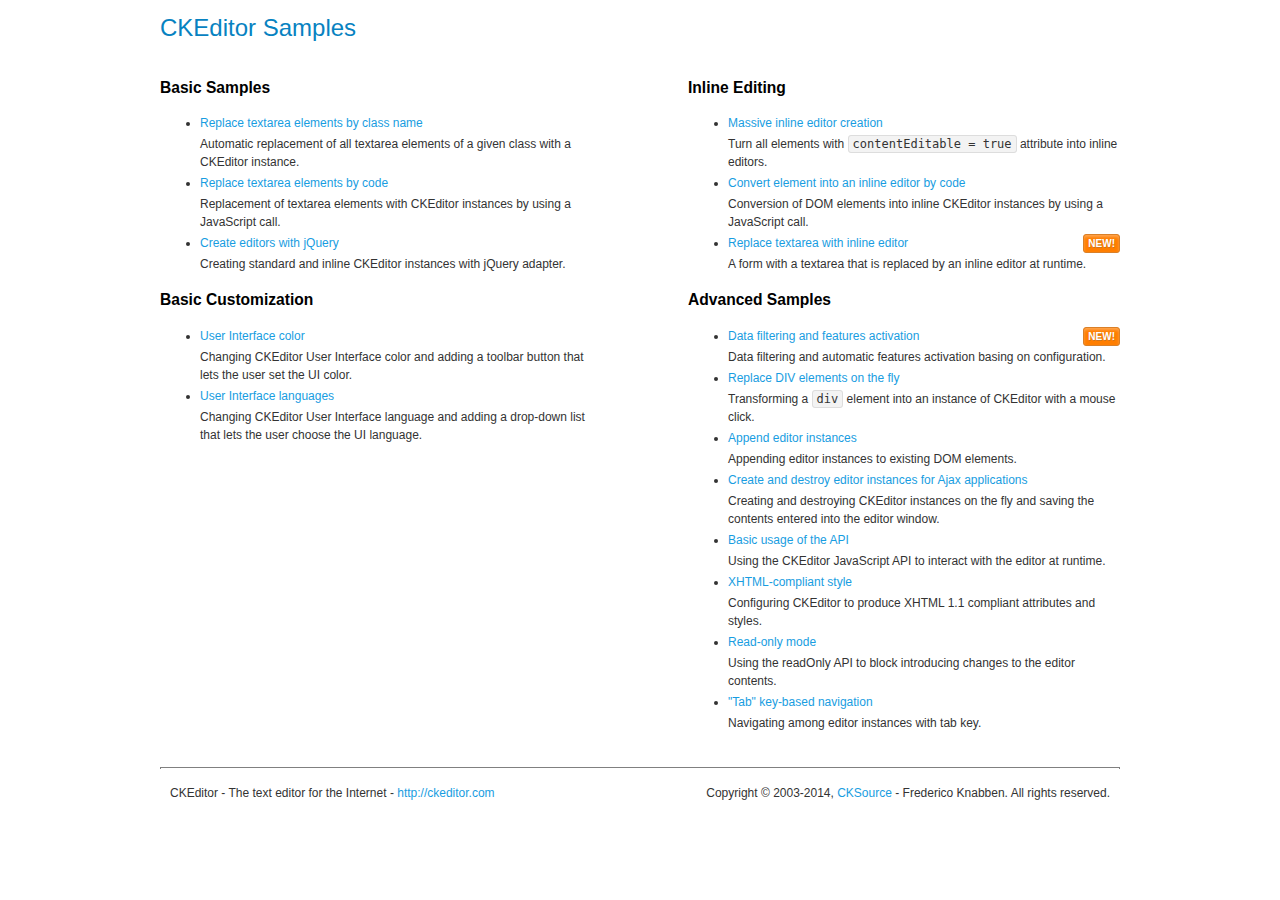
<file: web2py/applications/welcome/static/ckeditor/samples/index.html>
<!DOCTYPE html>
<!--
Copyright (c) 2003-2014, CKSource - Frederico Knabben. All rights reserved.
For licensing, see LICENSE.md or http://ckeditor.com/license
-->
<html>
<head>
	<meta charset="utf-8">
	<title>CKEditor Samples</title>
	<link rel="stylesheet" href="sample.css">
</head>
<body>
	<h1 class="samples">
		CKEditor Samples
	</h1>
	<div class="twoColumns">
		<div class="twoColumnsLeft">
			<h2 class="samples">
				Basic Samples
			</h2>
			<dl class="samples">
				<dt><a class="samples" href="replacebyclass.html">Replace textarea elements by class name</a></dt>
				<dd>Automatic replacement of all textarea elements of a given class with a CKEditor instance.</dd>

				<dt><a class="samples" href="replacebycode.html">Replace textarea elements by code</a></dt>
				<dd>Replacement of textarea elements with CKEditor instances by using a JavaScript call.</dd>

				<dt><a class="samples" href="jquery.html">Create editors with jQuery</a></dt>
				<dd>Creating standard and inline CKEditor instances with jQuery adapter.</dd>
			</dl>

			<h2 class="samples">
				Basic Customization
			</h2>
			<dl class="samples">
				<dt><a class="samples" href="uicolor.html">User Interface color</a></dt>
				<dd>Changing CKEditor User Interface color and adding a toolbar button that lets the user set the UI color.</dd>

				<dt><a class="samples" href="uilanguages.html">User Interface languages</a></dt>
				<dd>Changing CKEditor User Interface language and adding a drop-down list that lets the user choose the UI language.</dd>
			</dl>



			<!-- PLUGINS_SAMPLES -->
		</div>
		<div class="twoColumnsRight">
			<h2 class="samples">
				Inline Editing
			</h2>
			<dl class="samples">
				<dt><a class="samples" href="inlineall.html">Massive inline editor creation</a></dt>
				<dd>Turn all elements with <code>contentEditable = true</code> attribute into inline editors.</dd>

				<dt><a class="samples" href="inlinebycode.html">Convert element into an inline editor by code</a></dt>
				<dd>Conversion of DOM elements into inline CKEditor instances by using a JavaScript call.</dd>

				<dt><a class="samples" href="inlinetextarea.html">Replace textarea with inline editor</a> <span class="new">New!</span></dt>
				<dd>A form with a textarea that is replaced by an inline editor at runtime.</dd>

				<!-- INLINE_EDITING_SAMPLES -->
			</dl>

			<h2 class="samples">
				Advanced Samples
			</h2>
			<dl class="samples">
				<dt><a class="samples" href="datafiltering.html">Data filtering and features activation</a> <span class="new">New!</span></dt>
				<dd>Data filtering and automatic features activation basing on configuration.</dd>

				<dt><a class="samples" href="divreplace.html">Replace DIV elements on the fly</a></dt>
				<dd>Transforming a <code>div</code> element into an instance of CKEditor with a mouse click.</dd>

				<dt><a class="samples" href="appendto.html">Append editor instances</a></dt>
				<dd>Appending editor instances to existing DOM elements.</dd>

				<dt><a class="samples" href="ajax.html">Create and destroy editor instances for Ajax applications</a></dt>
				<dd>Creating and destroying CKEditor instances on the fly and saving the contents entered into the editor window.</dd>

				<dt><a class="samples" href="api.html">Basic usage of the API</a></dt>
				<dd>Using the CKEditor JavaScript API to interact with the editor at runtime.</dd>

				<dt><a class="samples" href="xhtmlstyle.html">XHTML-compliant style</a></dt>
				<dd>Configuring CKEditor to produce XHTML 1.1 compliant attributes and styles.</dd>

				<dt><a class="samples" href="readonly.html">Read-only mode</a></dt>
				<dd>Using the readOnly API to block introducing changes to the editor contents.</dd>

				<dt><a class="samples" href="tabindex.html">"Tab" key-based navigation</a></dt>
				<dd>Navigating among editor instances with tab key.</dd>



				<!-- ADVANCED_SAMPLES -->
			</dl>
		</div>
	</div>
	<div id="footer">
		<hr>
		<p>
			CKEditor - The text editor for the Internet - <a class="samples" href="http://ckeditor.com/">http://ckeditor.com</a>
		</p>
		<p id="copy">
			Copyright &copy; 2003-2014, <a class="samples" href="http://cksource.com/">CKSource</a> - Frederico Knabben. All rights reserved.
		</p>
	</div>
</body>
</html>
</file>
<file: web2py/applications/welcome/static/ckeditor/samples/sample.css>
/*
Copyright (c) 2003-2014, CKSource - Frederico Knabben. All rights reserved.
For licensing, see LICENSE.md or http://ckeditor.com/license
*/

html, body, h1, h2, h3, h4, h5, h6, div, span, blockquote, p, address, form, fieldset, img, ul, ol, dl, dt, dd, li, hr, table, td, th, strong, em, sup, sub, dfn, ins, del, q, cite, var, samp, code, kbd, tt, pre
{
	line-height: 1.5;
}

body
{
	padding: 10px 30px;
}

input, textarea, select, option, optgroup, button, td, th
{
	font-size: 100%;
}

pre
{
	-moz-tab-size: 4;
	-o-tab-size: 4;
	-webkit-tab-size: 4;
	tab-size: 4;
}

pre, code, kbd, samp, tt
{
	font-family: monospace,monospace;
	font-size: 1em;
}

body {
	width: 960px;
	margin: 0 auto;
}

code
{
	background: #f3f3f3;
	border: 1px solid #ddd;
	padding: 1px 4px;

	-moz-border-radius: 3px;
	-webkit-border-radius: 3px;
	border-radius: 3px;
}

abbr
{
	border-bottom: 1px dotted #555;
	cursor: pointer;
}

.new, .beta
{
	text-transform: uppercase;
	font-size: 10px;
	font-weight: bold;
	padding: 1px 4px;
	margin: 0 0 0 5px;
	color: #fff;
	float: right;

	-moz-border-radius: 3px;
	-webkit-border-radius: 3px;
	border-radius: 3px;
}

.new
{
	background: #FF7E00;
	border: 1px solid #DA8028;
	text-shadow: 0 1px 0 #C97626;

	-moz-box-shadow: 0 2px 3px 0 #FFA54E inset;
	-webkit-box-shadow: 0 2px 3px 0 #FFA54E inset;
	box-shadow: 0 2px 3px 0 #FFA54E inset;
}

.beta
{
	background: #18C0DF;
	border: 1px solid #19AAD8;
	text-shadow: 0 1px 0 #048CAD;
	font-style: italic;

	-moz-box-shadow: 0 2px 3px 0 #50D4FD inset;
	-webkit-box-shadow: 0 2px 3px 0 #50D4FD inset;
	box-shadow: 0 2px 3px 0 #50D4FD inset;
}

h1.samples
{
	color: #0782C1;
	font-size: 200%;
	font-weight: normal;
	margin: 0;
	padding: 0;
}

h1.samples a
{
	color: #0782C1;
	text-decoration: none;
	border-bottom: 1px dotted #0782C1;
}

.samples a:hover
{
	border-bottom: 1px dotted #0782C1;
}

h2.samples
{
	color: #000000;
	font-size: 130%;
	margin: 15px 0 0 0;
	padding: 0;
}

p, blockquote, address, form, pre, dl, h1.samples, h2.samples
{
	margin-bottom: 15px;
}

ul.samples
{
	margin-bottom: 15px;
}

.clear
{
	clear: both;
}

fieldset
{
	margin: 0;
	padding: 10px;
}

body, input, textarea
{
	color: #333333;
	font-family: Arial, Helvetica, sans-serif;
}

body
{
	font-size: 75%;
}

a.samples
{
	color: #189DE1;
	text-decoration: none;
}

form
{
	margin: 0;
	padding: 0;
}

pre.samples
{
	background-color: #F7F7F7;
	border: 1px solid #D7D7D7;
	overflow: auto;
	padding: 0.25em;
	white-space: pre-wrap; /* CSS 2.1 */
	word-wrap: break-word; /* IE7 */
}

#footer
{
	clear: both;
	padding-top: 10px;
}

#footer hr
{
	margin: 10px 0 15px 0;
	height: 1px;
	border: solid 1px gray;
	border-bottom: none;
}

#footer p
{
	margin: 0 10px 10px 10px;
	float: left;
}

#footer #copy
{
	float: right;
}

#outputSample
{
	width: 100%;
	table-layout: fixed;
}

#outputSample thead th
{
	color: #dddddd;
	background-color: #999999;
	padding: 4px;
	white-space: nowrap;
}

#outputSample tbody th
{
	vertical-align: top;
	text-align: left;
}

#outputSample pre
{
	margin: 0;
	padding: 0;
}

.description
{
	border: 1px dotted #B7B7B7;
	margin-bottom: 10px;
	padding: 10px 10px 0;
	overflow: hidden;
}

label
{
	display: block;
	margin-bottom: 6px;
}

/**
 *	CKEditor editables are automatically set with the "cke_editable" class
 *	plus cke_editable_(inline|themed) depending on the editor type.
 */

/* Style a bit the inline editables. */
.cke_editable.cke_editable_inline
{
	cursor: pointer;
}

/* Once an editable element gets focused, the "cke_focus" class is
   added to it, so we can style it differently. */
.cke_editable.cke_editable_inline.cke_focus
{
	box-shadow: inset 0px 0px 20px 3px #ddd, inset 0 0 1px #000;
	outline: none;
	background: #eee;
	cursor: text;
}

/* Avoid pre-formatted overflows inline editable. */
.cke_editable_inline pre
{
	white-space: pre-wrap;
	word-wrap: break-word;
}

/**
 *	Samples index styles.
 */

.twoColumns,
.twoColumnsLeft,
.twoColumnsRight
{
	overflow: hidden;
}

.twoColumnsLeft,
.twoColumnsRight
{
	width: 45%;
}

.twoColumnsLeft
{
	float: left;
}

.twoColumnsRight
{
	float: right;
}

dl.samples
{
	padding: 0 0 0 40px;
}
dl.samples > dt
{
	display: list-item;
	list-style-type: disc;
	list-style-position: outside;
	margin: 0 0 3px;
}
dl.samples > dd
{
	margin: 0 0 3px;
}
.warning
{
	color: #ff0000;
	background-color: #FFCCBA;
	border: 2px dotted #ff0000;
	padding: 15px 10px;
	margin: 10px 0;
}

/* Used on inline samples */

blockquote
{
	font-style: italic;
	font-family: Georgia, Times, "Times New Roman", serif;
	padding: 2px 0;
	border-style: solid;
	border-color: #ccc;
	border-width: 0;
}

.cke_contents_ltr blockquote
{
	padding-left: 20px;
	padding-right: 8px;
	border-left-width: 5px;
}

.cke_contents_rtl blockquote
{
	padding-left: 8px;
	padding-right: 20px;
	border-right-width: 5px;
}

img.right {
	border: 1px solid #ccc;
	float: right;
	margin-left: 15px;
	padding: 5px;
}

img.left {
	border: 1px solid #ccc;
	float: left;
	margin-right: 15px;
	padding: 5px;
}

.marker
{
	background-color: Yellow;
}
</file>
